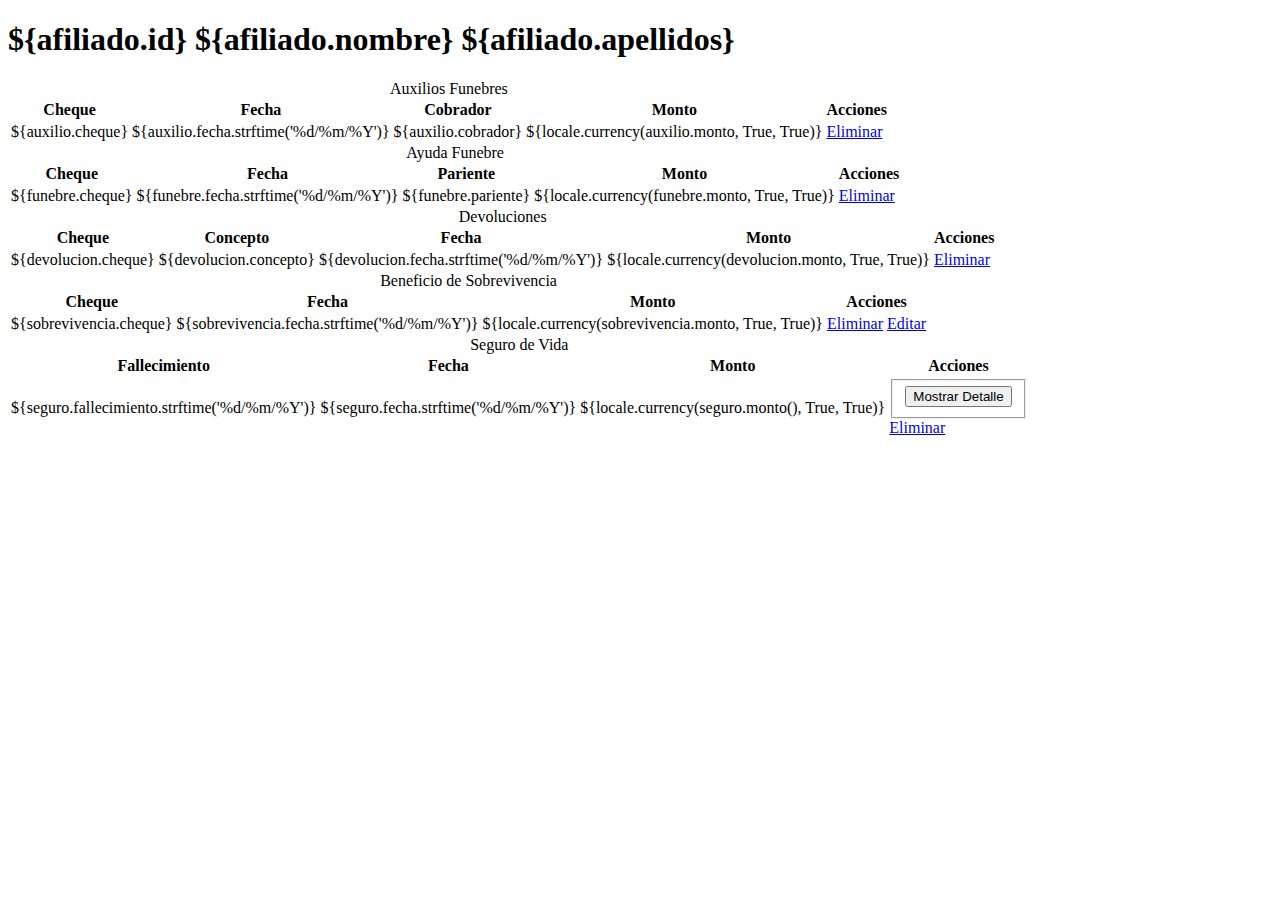
<file: egresos/templates/afiliado.html>
<!DOCTYPE html PUBLIC "-//W3C//DTD XHTML 1.0 Strict//EN" "http://www.w3.org/TR/xhtml1/DTD/xhtml1-strict.dtd">
<html xmlns="http://www.w3.org/1999/xhtml" xmlns:py="http://genshi.edgewall.org/" xmlns:xi="http://www.w3.org/2001/XInclude">
<xi:include href="master.html" />
<head>
  <title>Control de Egresos &bull; Afiliado {afiliado.id}</title>
  <meta content="text/html; charset=UTF-8" http-equiv="content-type" />
</head>
<body>
  <div id="sidebar"></div>
  <div id="getting_started">
    <h1>${afiliado.id} ${afiliado.nombre} ${afiliado.apellidos}</h1>
    <table>
      <caption>Auxilios Funebres</caption>
      <thead>
        <tr>
          <th>Cheque</th>
          <th>Fecha</th>
          <th>Cobrador</th>
          <th>Monto</th>
          <th>Acciones</th>
        </tr>
      </thead>
      <tbody>
        <tr py:for="auxilio in afiliado.auxilios">
          <td>${auxilio.cheque}</td>
          <td>${auxilio.fecha.strftime('%d/%m/%Y')}</td>
          <td>${auxilio.cobrador}</td>
          <td>${locale.currency(auxilio.monto, True, True)}</td>
          <td><a href="${tg.url('/auxilio/eliminar/{0}'.format(auxilio.id))}">Eliminar</a></td>
        </tr>
      </tbody>
    </table>
    <table>
      <caption>Ayuda Funebre</caption>
      <thead>
        <tr>
          <th>Cheque</th>
          <th>Fecha</th>
          <th>Pariente</th>
          <th>Monto</th>
          <th>Acciones</th>
        </tr>
      </thead>
      <tbody>
        <tr py:for="funebre in afiliado.funebres">
          <td>${funebre.cheque}</td>
          <td>${funebre.fecha.strftime('%d/%m/%Y')}</td>
          <td>${funebre.pariente}</td>
          <td>${locale.currency(funebre.monto, True, True)}</td>
          <td><a href="${tg.url('/funebre/eliminar/{0}'.format(funebre.id))}">Eliminar</a></td>
        </tr>
      </tbody>
    </table>
    <table>
      <caption>Devoluciones</caption>
      <thead>
        <tr>
          <th>Cheque</th>
          <th>Concepto</th>
          <th>Fecha</th>
          <th>Monto</th>
          <th>Acciones</th>
        </tr>
      </thead>
      <tbody>
        <tr py:for="devolucion in afiliado.devoluciones">
          <td>${devolucion.cheque}</td>
          <td>${devolucion.concepto}</td>
          <td>${devolucion.fecha.strftime('%d/%m/%Y')}</td>
          <td>${locale.currency(devolucion.monto, True, True)}</td>
          <td><a href="${tg.url('/devolucion/eliminar/{0}'.format(devolucion.id))}">Eliminar</a></td>
        </tr>
      </tbody>
    </table>
    <table>
      <caption>Beneficio de Sobrevivencia</caption>
      <thead>
        <tr>
          <th>Cheque</th>
          <th>Fecha</th>
          <th>Monto</th>
          <th>Acciones</th>
        </tr>
      </thead>
      <tbody>
        <tr py:for="sobrevivencia in afiliado.sobrevivencias">
          <td>${sobrevivencia.cheque}</td>
          <td>${sobrevivencia.fecha.strftime('%d/%m/%Y')}</td>
          <td>${locale.currency(sobrevivencia.monto, True, True)}</td>
          <td>
            <a href="${tg.url('/sobrevivencia/eliminar/{0}'.format(sobrevivencia.id))}">Eliminar</a>
            <a href="${tg.url('/sobrevivencia/{0}'.format(sobrevivencia.id))}">Editar</a>
          </td>
        </tr>
      </tbody>
    </table>
    <table>
      <caption>Seguro de Vida</caption>
      <thead>
        <tr>
          <th>Fallecimiento</th>
          <th>Fecha</th>
          <th>Monto</th>
          <th>Acciones</th>
        </tr>
      </thead>
      <tbody>
        <tr py:for="seguro in afiliado.seguros">
          <td>${seguro.fallecimiento.strftime('%d/%m/%Y')}</td>
          <td>${seguro.fecha.strftime('%d/%m/%Y')}</td>
          <td>${locale.currency(seguro.monto(), True, True)}</td>
          <td>
            <form action="${tg.url('/seguro/mostrar')}">
              <fieldset>
                <input name="seguro" value="${seguro.id}" type="hidden" />
                <input value="Mostrar Detalle" type="submit" />
              </fieldset>
            </form>
            <a href="${tg.url('/seguro/eliminar/{0}'.format(seguro.id))}">Eliminar</a>
          </td>
        </tr>
      </tbody>
    </table>
  </div>
</body>
</html>
</file>
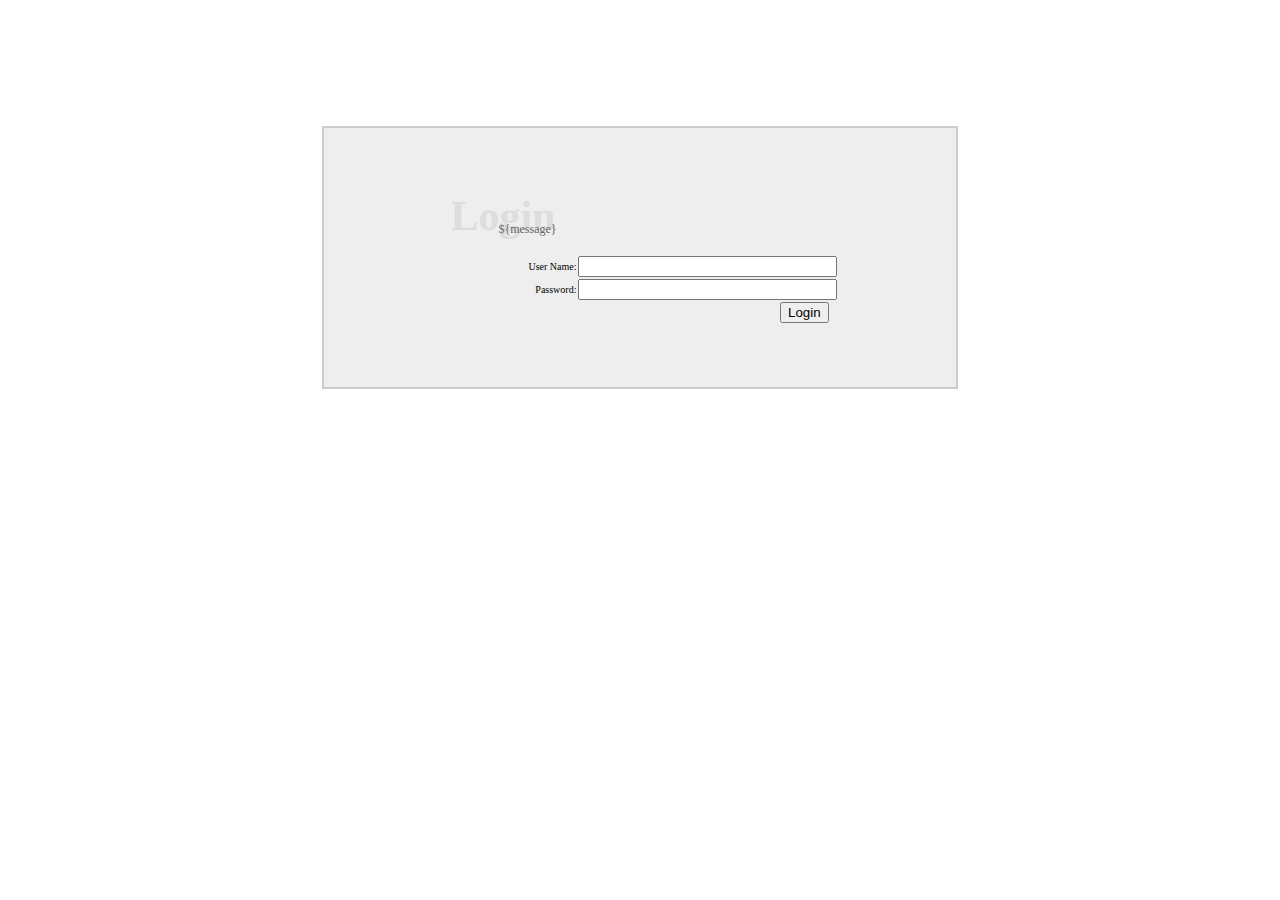
<file: egresos/templates/login.html>
<!DOCTYPE html PUBLIC "-//W3C//DTD XHTML 1.0 Transitional//EN"
    "http://www.w3.org/TR/xhtml1/DTD/xhtml1-transitional.dtd">
<html xmlns="http://www.w3.org/1999/xhtml"
      xmlns:py="http://genshi.edgewall.org/"
      xmlns:xi="http://www.w3.org/2001/XInclude">

<head>
    <meta content="text/html; charset=UTF-8"
        http-equiv="content-type" py:replace="''"/>
    <title>Login</title>
    <style type="text/css">
        #loginBox
        {
            width: 30%;
            margin: auto;
            margin-top: 10%;
            padding-left: 10%;
            padding-right: 10%;
            padding-top: 5%;
            padding-bottom: 5%;
            font-family: verdana;
            font-size: 10px;
            background-color: #eee;
            border: 2px solid #ccc;
        }

        #loginBox h1
        {
            font-size: 42px;
            font-family: "Trebuchet MS";
            margin: 0;
            color: #ddd;
        }

        #loginBox p
        {
            position: relative;
            top: -1.5em;
            padding-left: 4em;
            font-size: 12px;
            margin: 0;
            color: #666;
        }

        #loginBox table
        {
            table-layout: fixed;
            border-spacing: 0;
            width: 100%;
        }

        #loginBox td.label
        {
            width: 33%;
            text-align: right;
        }

        #loginBox td.field
        {
            width: 66%;
        }

        #loginBox td.field input
        {
            width: 100%;
        }

        #loginBox td.buttons
        {
            text-align: right;
        }

    </style>
</head>

<body>
    <div id="loginBox">
        <h1>Login</h1>
        <p>${message}</p>
        <form action="${previous_url}" method="POST">
            <table>
                <tr>
                    <td class="label">
                        <label for="user_name">User Name:</label>
                    </td>
                    <td class="field">
                        <input type="text" id="user_name" name="user_name"/>
                    </td>
                </tr>
                <tr>
                    <td class="label">
                        <label for="password">Password:</label>
                    </td>
                    <td class="field">
                        <input type="password" id="password" name="password"/>
                    </td>
                </tr>
                <tr>
                    <td colspan="2" class="buttons">
                        <input type="submit" name="login" value="Login"/>
                    </td>
                </tr>
            </table>

            <input py:if="forward_url" type="hidden" name="forward_url"
                value="${forward_url}"/>
                
            <div py:for="name,values in original_parameters.items()" py:strip="1">
            <input py:for="value in isinstance(values, list) and values or [values]"
                type="hidden" name="${name}" value="${value}"/>
            </div>
        </form>
    </div>
</body>
</html>
</file>
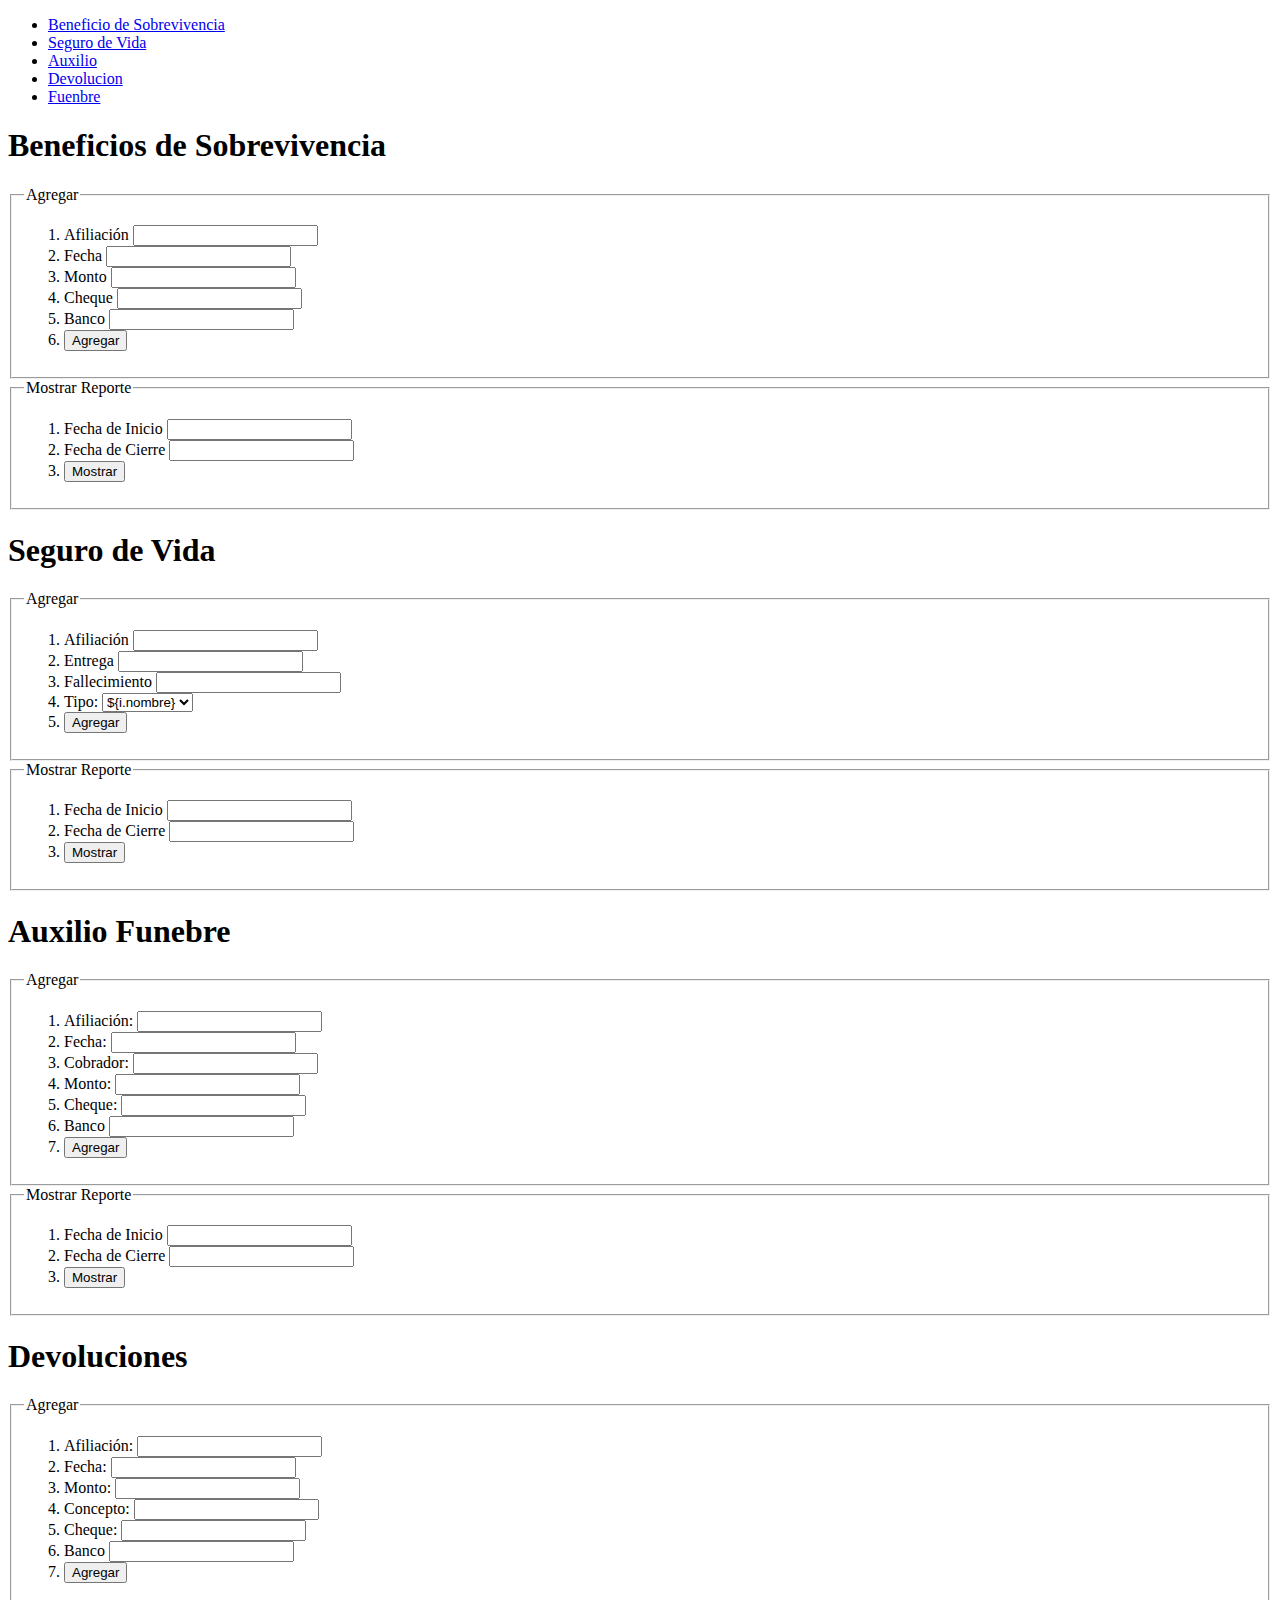
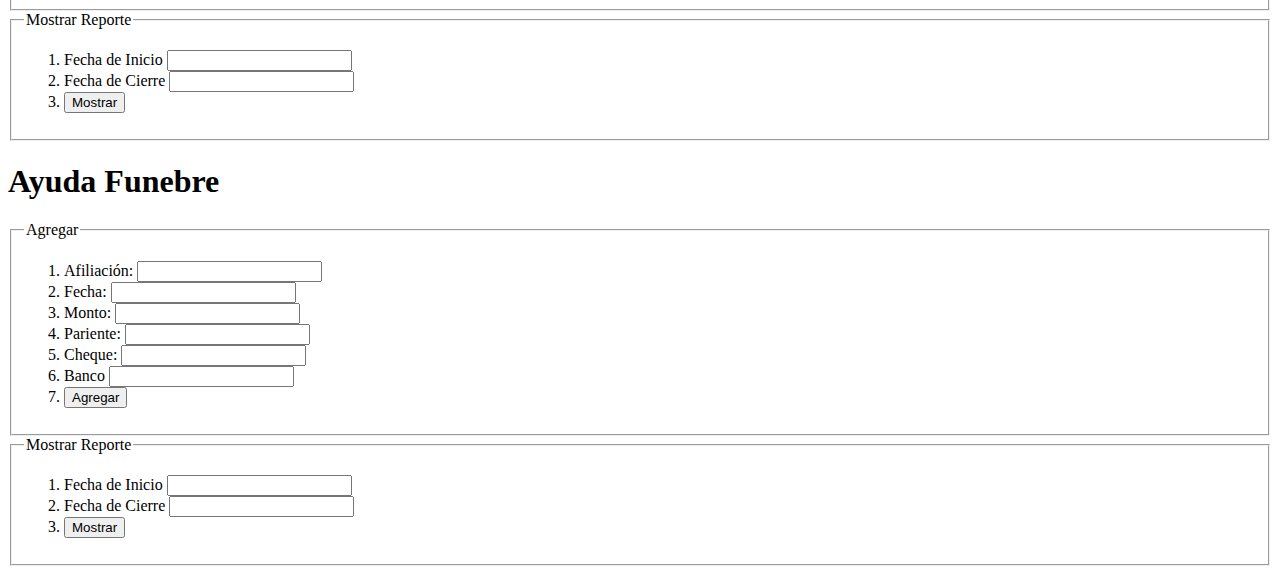
<file: egresos/templates/welcome.html>
<!DOCTYPE html PUBLIC "-//W3C//DTD XHTML 1.0 Transitional//EN" "http://www.w3.org/TR/xhtml1/DTD/xhtml1-transitional.dtd">
<html xmlns="http://www.w3.org/1999/xhtml" xmlns:py="http://genshi.edgewall.org/" xmlns:xi="http://www.w3.org/2001/XInclude">
<xi:include href="master.html" />
<head>
  <meta content="text/html; charset=UTF-8" http-equiv="content-type" py:replace="''" />
  <title>Control de Egresos</title>
</head>
<body>
  <div id="getting_started">
    <ul>
      <li><a href="#sobrevivencia">Beneficio de Sobrevivencia</a></li>
      <li><a href="#seguro">Seguro de Vida</a></li>
      <li><a href="#auxilio">Auxilio</a></li>
      <li><a href="#devolucion">Devolucion</a></li>
      <li><a href="#funebre">Fuenbre</a></li>
    </ul>
    <div id="sobrevivencia">
      <h1>Beneficios de Sobrevivencia</h1>
      <form action="${tg.url('/sobrevivencia/agregar')}" method="post">
        <fieldset>
        <legend>Agregar</legend>
          <ol>
            <li>
              <label for="afiliado">Afiliaci&oacute;n</label>
              <input name="afiliado" />
            </li>
            <li>
              <label for="fecha">Fecha</label>
              <input name="fecha" class="fecha" />
            </li>
            <li>
              <label for="monto">Monto</label>
              <input name="monto" />
            </li>
            <li>
              <label for="cheque">Cheque</label>
              <input name="cheque" />
            </li>
            <li>
              <label for="banco">Banco</label>
              <input name="banco" />
            </li>
            <li><input value="Agregar" type="submit" /></li>
          </ol>
        </fieldset>
      </form>
      <form action="${tg.url('/sobrevivencia/reporte')}">
        <fieldset>
          <legend>Mostrar Reporte</legend>
          <ol>
            <li>
              <label for="inicio">Fecha de Inicio</label>
              <input name="inicio" class="fecha" />
            </li>
            <li>
              <label for="fin">Fecha de Cierre</label>
              <input name="fin" class="fecha" />
            </li>
            <li><input value="Mostrar" type="submit" /></li>
          </ol>
        </fieldset>
      </form>
    </div>
    <div id="seguro">
      <h1>Seguro de Vida</h1>
      <form action="${tg.url('/seguro/agregar')}" method="post">
        <fieldset>
          <legend>Agregar</legend>
          <ol>
          <li>
            <label for="afiliado">Afiliaci&oacute;n</label>
            <input name="afiliado" />
          </li>
          <li>
            <label for="fecha">Entrega</label>
            <input name="fecha" class="fecha" />
          </li>
          <li>
            <label for="fecha">Fallecimiento</label>
            <input name="fallecimiento" class="fecha" />
          </li>
          <li>
            <label for="indemnizacion">Tipo:</label>
            <select name="indemnizacion">
              <option py:for="i in indemnizaciones" value="${i.id}">${i.nombre}</option>
            </select>
          </li>
          <li><input value="Agregar" type="submit" /></li>
          </ol>
        </fieldset>
      </form>
      <form action="${tg.url('/seguro/reporte')}">
        <fieldset>
          <legend>Mostrar Reporte</legend>
          <ol>
            <li>
              <label for="inicio">Fecha de Inicio</label>
              <input name="inicio" class="fecha" />
            </li>
            <li>
              <label for="fin">Fecha de Cierre</label>
              <input name="fin" class="fecha" />
            </li>
            <li><input value="Mostrar" type="submit" /></li>
          </ol>
        </fieldset>
      </form>
    </div>
    <div id="auxilio">
      <h1>Auxilio Funebre</h1>
      <form action="${tg.url('/auxilio/agregar')}" method="post">
        <fieldset>
          <legend>Agregar</legend>
          <ol>
            <li>
              <label for="afiliado">Afiliaci&oacute;n:</label>
              <input name="afiliado" />
            </li>
            <li>
              <label for="fecha">Fecha:</label>
              <input name="fecha" class="fecha" />
            </li>
            <li>
              <label for="cobrador">Cobrador:</label>
              <input name="cobrador" />
            </li>
            <li>
              <label for="monto">Monto:</label>
              <input name="monto" />
            </li>
            <li>
              <label for="cheque">Cheque:</label>
              <input name="cheque" />
            </li>
            <li>
              <label for="banco">Banco</label>
              <input name="banco" />
            </li>
            <li><input value="Agregar" type="submit" /></li>
          </ol>
        </fieldset>
      </form>
      <form action="${tg.url('/auxilio/reporte')}">
        <fieldset>
          <legend>Mostrar Reporte</legend>
          <ol>
            <li>
              <label for="inicio">Fecha de Inicio</label>
              <input name="inicio" class="fecha" />
            </li>
            <li>
              <label for="fin">Fecha de Cierre</label>
              <input name="fin" class="fecha" />
            </li>
            <li><input value="Mostrar" type="submit" /></li>
          </ol>
        </fieldset>
      </form>
    </div>
    <div id="devolucion">
      <h1>Devoluciones</h1>
      <form action="${tg.url('/devolucion/agregar')}" method="post">
        <fieldset>
          <legend>Agregar</legend>
          <ol>
            <li>
              <label for="afiliado">Afiliaci&oacute;n:</label>
              <input name="afiliado" />
            </li>
            <li>
              <label for="fecha">Fecha:</label>
              <input name="fecha" class="fecha" />
            </li>
            <li>
              <label for="monto">Monto:</label>
              <input name="monto" />
            </li>
            <li>
              <label for="concepto">Concepto:</label>
              <input name="concepto" />
            </li>
            <li>
              <label for="cheque">Cheque:</label>
              <input name="cheque" />
            </li>
            <li>
              <label for="banco">Banco</label>
              <input name="banco" />
            </li>
            <li><input value="Agregar" type="submit" /></li>
          </ol>
        </fieldset>
      </form>
      <form action="${tg.url('/devolucion/reporte')}">
        <fieldset>
          <legend>Mostrar Reporte</legend>
          <ol>
            <li>
              <label for="inicio">Fecha de Inicio</label>
              <input name="inicio" class="fecha" />
            </li>
            <li>
              <label for="fin">Fecha de Cierre</label>
              <input name="fin" class="fecha" />
            </li>
            <li><input value="Mostrar" type="submit" /></li>
          </ol>
        </fieldset>
      </form>
    </div>
    <div id="funebre">
      <h1>Ayuda Funebre</h1>
      <form action="${tg.url('/funebre/agregar')}" method="post">
        <fieldset>
          <legend>Agregar</legend>
          <ol>
            <li>
              <label for="afiliado">Afiliaci&oacute;n:</label>
              <input name="afiliado" />
            </li>
            <li>
              <label for="fecha">Fecha:</label>
              <input name="fecha" class="fecha" />
            </li>
            <li>
              <label for="monto">Monto:</label>
              <input name="monto" />
            </li>
            <li>
              <label for="pariente">Pariente:</label>
              <input name="pariente" />
            </li>
            <li>
              <label for="cheque">Cheque:</label>
              <input name="cheque" />
            </li>
            <li>
              <label for="banco">Banco</label>
              <input name="banco" />
            </li>
            <li><input value="Agregar" type="submit" /></li>
          </ol>
        </fieldset>
      </form>
      <form action="${tg.url('/funebre/reporte')}">
        <fieldset>
          <legend>Mostrar Reporte</legend>
          <ol>
            <li>
              <label for="inicio">Fecha de Inicio</label>
              <input name="inicio" class="fecha" />
            </li>
            <li>
              <label for="fin">Fecha de Cierre</label>
              <input name="fin" class="fecha" />
            </li>
            <li><input value="Mostrar" type="submit" /></li>
          </ol>
        </fieldset>
      </form>
    </div>
  </div>
</body>
</html>
</file>
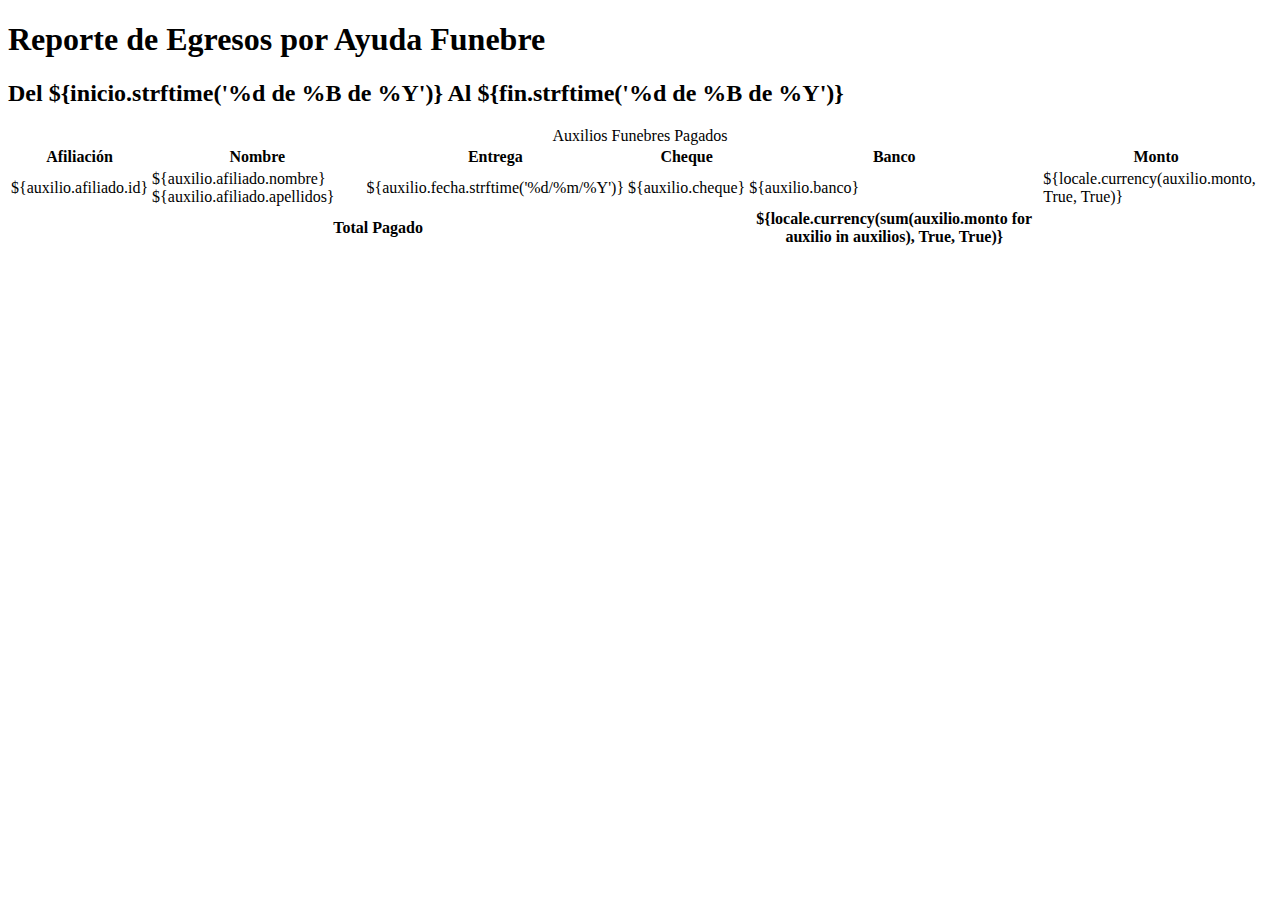
<file: egresos/templates/auxilio/reporte.html>
<!DOCTYPE html PUBLIC "-//W3C//DTD XHTML 1.0 Strict//EN" "http://www.w3.org/TR/xhtml1/DTD/xhtml1-strict.dtd">
<html xmlns="http://www.w3.org/1999/xhtml" xmlns:py="http://genshi.edgewall.org/" xmlns:xi="http://www.w3.org/2001/XInclude">
<xi:include href="../master.html" />
<head>
  <title>Reporte de Auxilio Funebre</title>
  <meta content="text/html; charset=UTF-8" http-equiv="content-type" />
</head>
<body>
  <div id="sidebar"></div>
  <div id="getting_started">
    <h1>Reporte de Egresos por Ayuda Funebre</h1>
    <h2>Del ${inicio.strftime('%d de %B de %Y')} Al ${fin.strftime('%d de %B de %Y')}</h2>
    <table>
      <caption>Auxilios Funebres Pagados</caption>
      <thead>
        <tr>
          <th>Afiliaci&oacute;n</th>
          <th>Nombre</th>
          <th>Entrega</th>
          <th>Cheque</th>
          <th>Banco</th>
          <th>Monto</th>
        </tr>
      </thead>
      <tbody>
        <tr py:for="auxilio in auxilios">
          <td>${auxilio.afiliado.id}</td>
          <td>${auxilio.afiliado.nombre} ${auxilio.afiliado.apellidos}</td>
          <td>${auxilio.fecha.strftime('%d/%m/%Y')}</td>
          <td>${auxilio.cheque}</td>
          <td>${auxilio.banco}</td>
          <td>${locale.currency(auxilio.monto, True, True)}</td>
        </tr>
      </tbody>
      <tfoot>
        <tr>
          <th colspan="4">Total Pagado</th>
          <th>${locale.currency(sum(auxilio.monto for auxilio in auxilios), True, True)}</th>
        </tr>
      </tfoot>
    </table>
  </div>
</body>
</html>
</file>
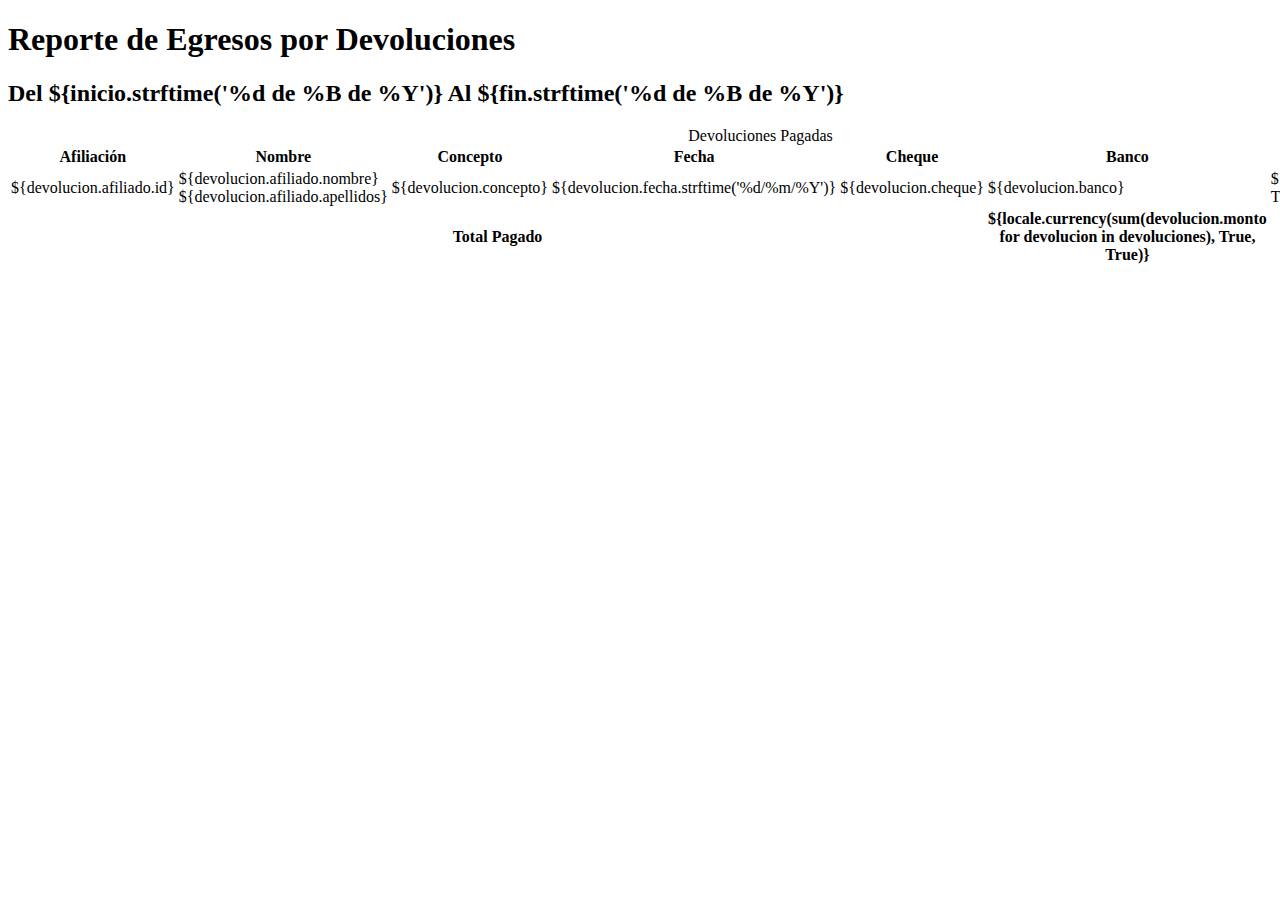
<file: egresos/templates/devolucion/reporte.html>
<!DOCTYPE html PUBLIC "-//W3C//DTD XHTML 1.0 Strict//EN" "http://www.w3.org/TR/xhtml1/DTD/xhtml1-strict.dtd">
<html xmlns="http://www.w3.org/1999/xhtml" xmlns:py="http://genshi.edgewall.org/" xmlns:xi="http://www.w3.org/2001/XInclude">
<xi:include href="../master.html" />
<head>
  <title>Reporte de Devoluciones</title>
  <meta content="text/html; charset=UTF-8" http-equiv="content-type" />
</head>
<body>
  <div id="sidebar"></div>
  <div id="getting_started">
    <h1>Reporte de Egresos por Devoluciones</h1>
    <h2>Del ${inicio.strftime('%d de %B de %Y')} Al ${fin.strftime('%d de %B de %Y')}</h2>
    <table>
      <caption>Devoluciones Pagadas</caption>
      <thead>
        <tr>
          <th>Afiliaci&oacute;n</th>
          <th>Nombre</th>
          <th>Concepto</th>
          <th>Fecha</th>
          <th>Cheque</th>
          <th>Banco</th>
          <th>Monto</th>
        </tr>
      </thead>
      <tbody>
        <tr py:for="devolucion in devoluciones">
          <td>${devolucion.afiliado.id}</td>
          <td>${devolucion.afiliado.nombre} ${devolucion.afiliado.apellidos}</td>
          <td>${devolucion.concepto}</td>
          <td>${devolucion.fecha.strftime('%d/%m/%Y')}</td>
          <td>${devolucion.cheque}</td>
          <td>${devolucion.banco}</td>
          <td>${locale.currency(devolucion.monto, True, True)}</td>
        </tr>
      </tbody>
      <tfoot>
        <tr>
          <th colspan="5">Total Pagado</th>
          <th>${locale.currency(sum(devolucion.monto for devolucion in devoluciones), True, True)}</th>
        </tr>
      </tfoot>
    </table>
  </div>
</body>
</html>
</file>
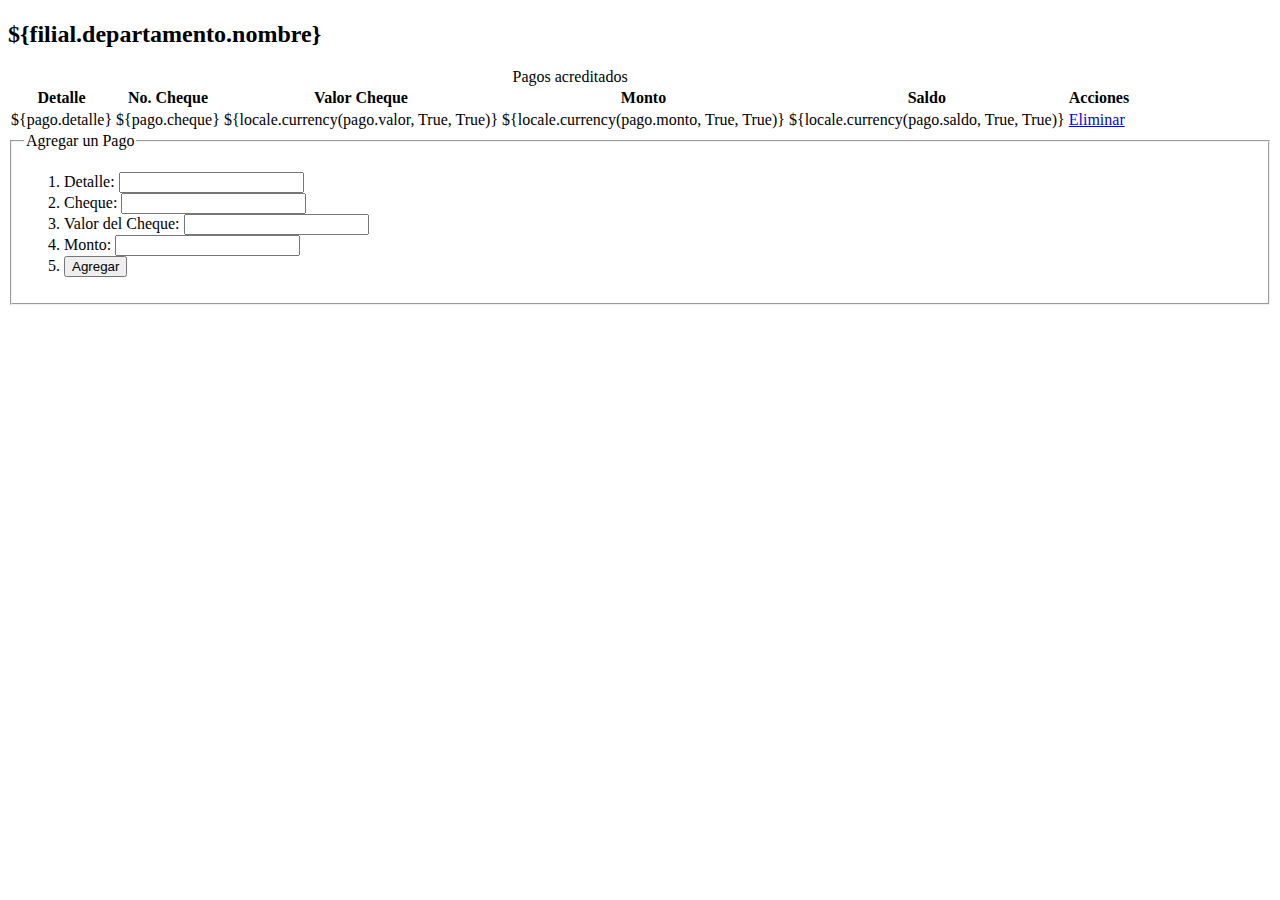
<file: egresos/templates/filial/filial.html>
<!DOCTYPE html PUBLIC "-//W3C//DTD XHTML 1.0 Strict//EN" "http://www.w3.org/TR/xhtml1/DTD/xhtml1-strict.dtd">
<html xmlns="http://www.w3.org/1999/xhtml" xmlns:py="http://genshi.edgewall.org/" xmlns:xi="http://www.w3.org/2001/XInclude">
<xi:include href="../master.html" />
<head>
	<title>Control de Egresos &bull; Filial {filial.id}</title>
	<meta content="text/html; charset=UTF-8" http-equiv="content-type" />
</head>
<body>
	<div id="sidebar"></div>
	<div id="getting_started">
		<h1 py:content="filial.id, ' ', filial.instituto" />
        <h2>${filial.departamento.nombre}</h2>
		<table>
			<caption>Pagos acreditados</caption>
			<thead>
				<tr>
					<th>Detalle</th>
					<th>No. Cheque</th>
					<th>Valor Cheque</th>
					<th>Monto</th>
					<th>Saldo</th>
          <th>Acciones</th>
				</tr>
			</thead>
			<tbody>
				<tr py:for="pago in filial.pagos">
					<td>${pago.detalle}</td>
					<td>${pago.cheque}</td>
					<td>${locale.currency(pago.valor, True, True)}</td>
					<td>${locale.currency(pago.monto, True, True)}</td>
					<td>${locale.currency(pago.saldo, True, True)}</td>
          <td><a href="${tg.url('/filial/pago/eliminar/%s' % pago.id)}">Eliminar</a></td>
				</tr>
			</tbody>
		</table>
        <form action="${tg.url('/filial/pago/agregar')}" method="post">
            <fieldset>
                <legend>Agregar un Pago</legend>
                <input type="hidden" name="filial" value="${filial.id}" />
                <ol>
                    <li>
                        <label>Detalle:</label>
                        <input name="detalle" />
                    </li>
                    <li>
                        <label>Cheque:</label>
                        <input name="cheque" />
                    </li>
                    <li>
                        <label>Valor del Cheque:</label>
                        <input name="valor" />
                    </li>
                    <li>
                        <label>Monto:</label>
                        <input name="monto" />
                    </li>
                    <li><input type="submit" value="Agregar" /></li>
                </ol>
            </fieldset>
        </form>
	</div>
</body>
</html>
</file>
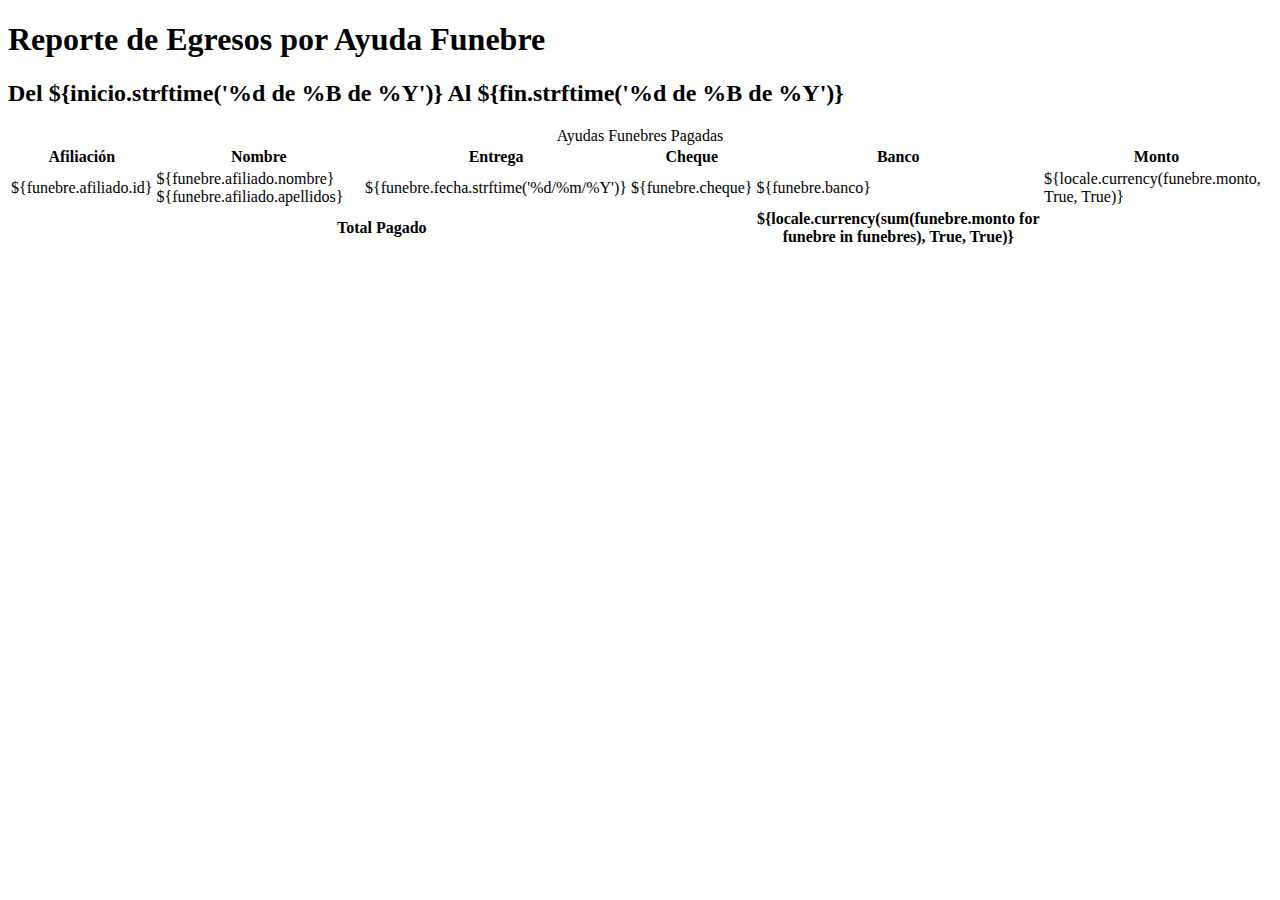
<file: egresos/templates/funebre/reporte.html>
<!DOCTYPE html PUBLIC "-//W3C//DTD XHTML 1.0 Strict//EN" "http://www.w3.org/TR/xhtml1/DTD/xhtml1-strict.dtd">
<html xmlns="http://www.w3.org/1999/xhtml" xmlns:py="http://genshi.edgewall.org/" xmlns:xi="http://www.w3.org/2001/XInclude">
<xi:include href="../master.html" />
<head>
	<title>Reporte de Ayudas Funebres</title>
	<meta content="text/html; charset=UTF-8" http-equiv="content-type" />
</head>
<body>
	<div id="sidebar"></div>
	<div id="getting_started">
		<h1>Reporte de Egresos por Ayuda Funebre</h1>
		<h2><h2>Del ${inicio.strftime('%d de %B de %Y')} Al ${fin.strftime('%d de %B de %Y')}</h2></h2>
		<table>
			<caption>Ayudas Funebres Pagadas</caption>
			<thead>
				<tr>
					<th>Afiliaci&oacute;n</th>
					<th>Nombre</th>
					<th>Entrega</th>
					<th>Cheque</th>
          <th>Banco</th>
					<th>Monto</th>
				</tr>
			</thead>
			<tbody>
				<tr py:for="funebre in funebres">
					<td> ${funebre.afiliado.id}</td>
					<td>${funebre.afiliado.nombre} ${funebre.afiliado.apellidos}</td>
					<td>${funebre.fecha.strftime('%d/%m/%Y')}</td>
					<td>${funebre.cheque}</td>
                    <td>${funebre.banco}</td>
					<td>${locale.currency(funebre.monto, True, True)}</td>
				</tr>
			</tbody>
			<tfoot>
				<tr>
					<th colspan="4">Total Pagado</th>
					<th>${locale.currency(sum(funebre.monto for funebre in funebres), True, True)}</th>
				</tr>
			</tfoot>
		</table>
	</div>
</body>
</html>
</file>
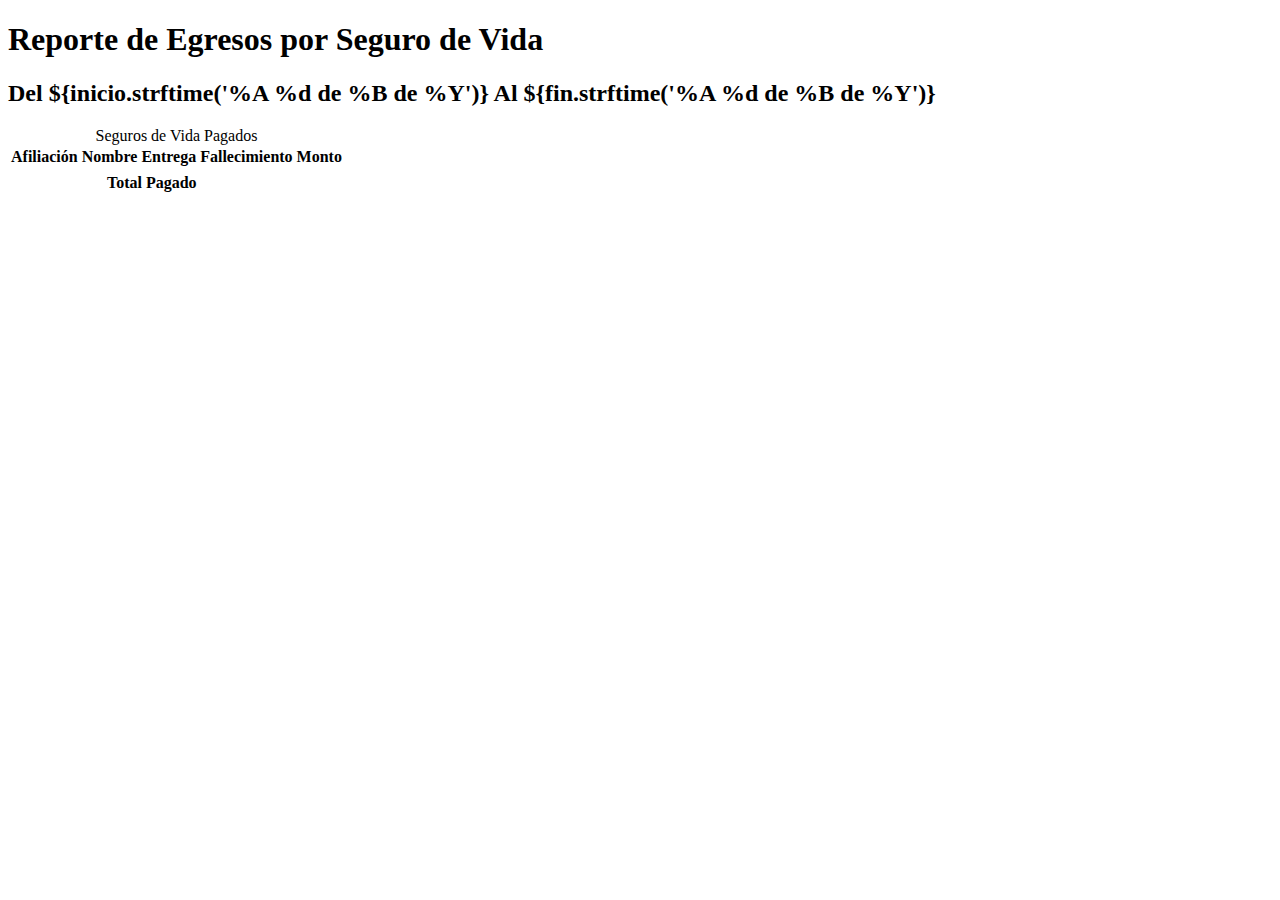
<file: egresos/templates/seguro/reporte.html>
<!DOCTYPE html PUBLIC "-//W3C//DTD XHTML 1.0 Strict//EN" "http://www.w3.org/TR/xhtml1/DTD/xhtml1-strict.dtd">
<html
  xmlns="http://www.w3.org/1999/xhtml"
  xmlns:py="http://genshi.edgewall.org/"
  xmlns:xi="http://www.w3.org/2001/XInclude"
>
  <xi:include href="../master.html" />
  <head>
    <title></title>
    <meta content="text/html; charset=UTF-8" http-equiv="content-type" />
  </head>
  <body>
    <div id="sidebar"></div>
    <div id="getting_started">
      <h1>Reporte de Egresos por Seguro de Vida</h1>
      <h2>
        Del ${inicio.strftime('%A %d de %B de %Y')} Al ${fin.strftime('%A %d de %B de %Y')}
      </h2>
      <table>
        <caption>
          Seguros de Vida Pagados
        </caption>
        <thead>
          <tr>
            <th>Afiliaci&oacute;n</th>
            <th>Nombre</th>
            <th>Entrega</th>
            <th>Fallecimiento</th>
            <th>Monto</th>
          </tr>
        </thead>
        <tbody>
          <tr py:for="seguro in seguros">
            <td py:content="seguro.afiliado.id" />
            <td
              py:content="seguro.afiliado.nombre, ' ', seguro.afiliado.apellidos"
            />
            <td py:content="seguro.fecha.strftime('%d/%m/%Y')" />
            <td py:content="seguro.fallecimiento.strftime('%d/%m/%Y')" />
            <td py:content="locale.currency(seguro.monto(), True, True)" />
          </tr>
        </tbody>
        <tfoot>
          <tr>
            <th colspan="4">Total Pagado</th>
            <th
              py:content="locale.currency(sum(seguro.monto() for seguro in seguros), True, True)"
            />
          </tr>
        </tfoot>
      </table>
    </div>
  </body>
</html>
</file>
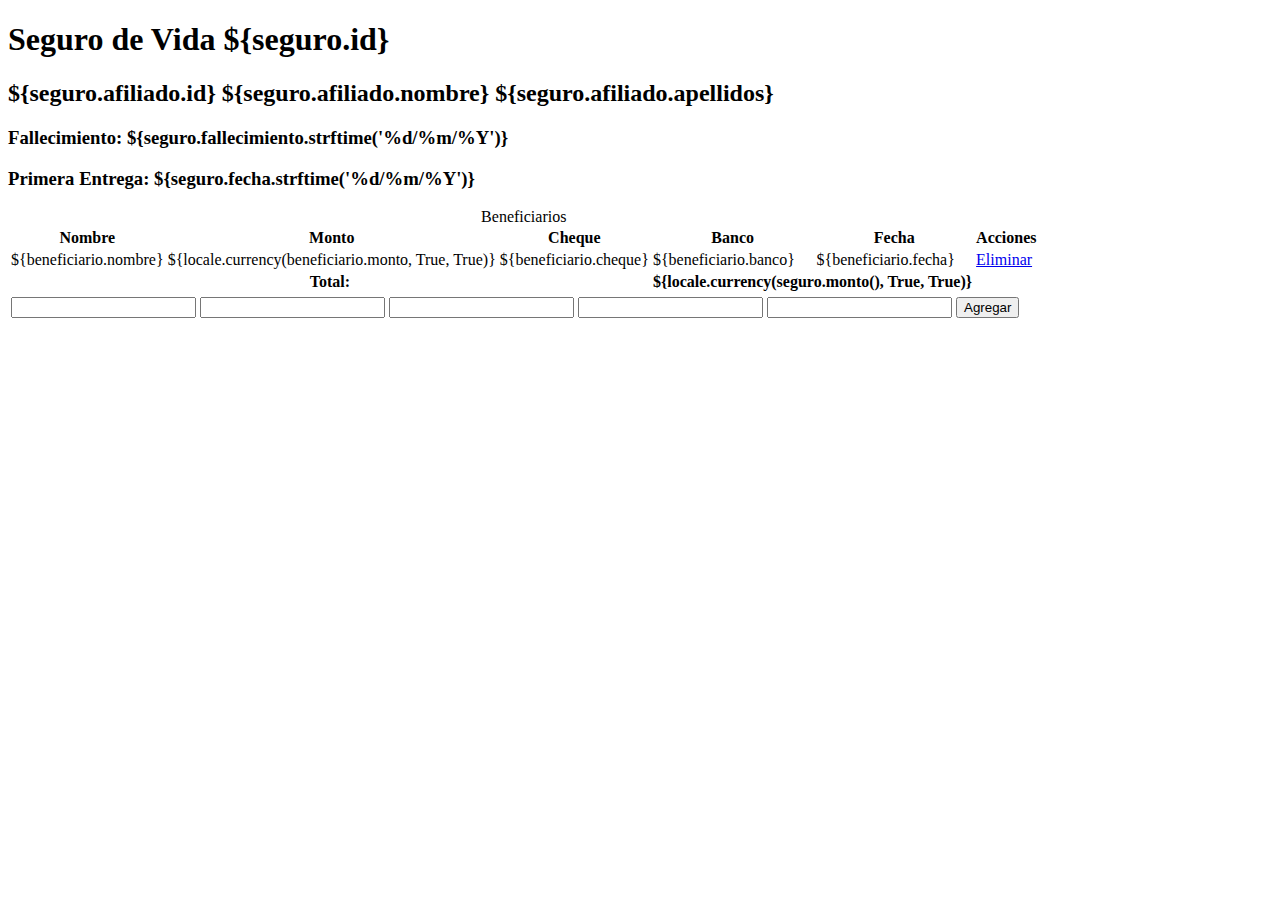
<file: egresos/templates/seguro/seguro.html>
<!DOCTYPE html PUBLIC "-//W3C//DTD XHTML 1.0 Strict//EN" "http://www.w3.org/TR/xhtml1/DTD/xhtml1-strict.dtd">
<html xmlns="http://www.w3.org/1999/xhtml" xmlns:py="http://genshi.edgewall.org/" xmlns:xi="http://www.w3.org/2001/XInclude">
<xi:include href="../master.html" />
<head>
	<title></title>
	<meta content="text/html; charset=UTF-8" http-equiv="content-type" />
</head>
<body>
  <div id="sidebar"></div>
  <div id="getting_started">
    <h1>Seguro de Vida ${seguro.id}</h1>
    <h2>${seguro.afiliado.id} ${seguro.afiliado.nombre} ${seguro.afiliado.apellidos}</h2>
    <h3>Fallecimiento: ${seguro.fallecimiento.strftime('%d/%m/%Y')}</h3>
    <h3>Primera Entrega: ${seguro.fecha.strftime('%d/%m/%Y')}</h3>
    <table>
      <caption>Beneficiarios</caption>
      <colgroup width="20%">
        <col />
        <col />
        <col />
        <col />
        <col />
      </colgroup>
      <thead>	
        <tr>
          <th>Nombre</th>
          <th>Monto</th>
          <th>Cheque</th>
          <th>Banco</th>
          <th>Fecha</th>
          <th>Acciones</th>
        </tr>
      </thead>
      <tbody>
        <tr py:for="beneficiario in seguro.beneficiarios" id="beneficiario-${beneficiario.id}">
          <td>${beneficiario.nombre}</td>
          <td>${locale.currency(beneficiario.monto, True, True)}</td>
          <td>${beneficiario.cheque}</td>
          <td>${beneficiario.banco}</td>
          <td>${beneficiario.fecha}</td>
          <td><a href="${tg.url('seguro/beneficiario/eliminar/{0}'.format(beneficiario.id))}">Eliminar</a></td>
        </tr>
      </tbody>
      <tfoot>
        <tr>
          <th colspan="3">Total:</th>
          <th colspan="2">${locale.currency(seguro.monto(), True, True)}</th>
        </tr>
      </tfoot>
    </table>
    <form action="beneficiario/agregar">
      <table>
        <colgroup width="20%">
          <col />
          <col />
          <col />
          <col />
          <col />
        </colgroup>
        <tr>
          <td><input name="nombre" id="nombre" /></td>
          <td><input name="monto" class="monto" id="monto" /></td>
          <td><input name="cheque" /></td>
          <td><input name="banco" /></td>
          <td><input name="fecha" class="fecha" /></td>
          <td>
            <input type="hidden" value="${seguro.id}" name="seguro" />
            <input type="submit" value="Agregar" />
          </td>
        </tr>
      </table>
    </form>
  </div>
</body>
</html>
</file>
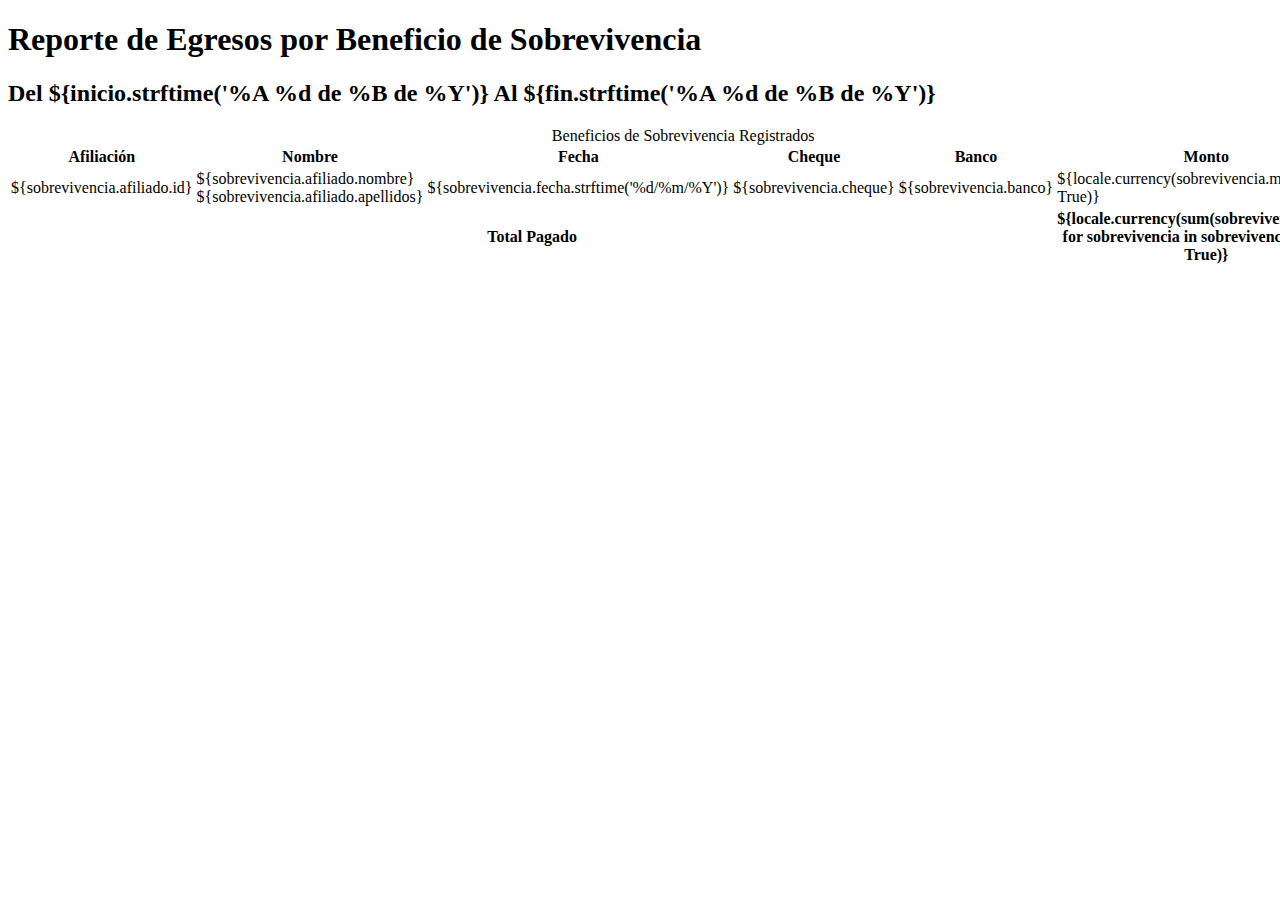
<file: egresos/templates/sobrevivencia/reporte.html>
<!DOCTYPE html PUBLIC "-//W3C//DTD XHTML 1.0 Strict//EN" "http://www.w3.org/TR/xhtml1/DTD/xhtml1-strict.dtd">
<html
  xmlns="http://www.w3.org/1999/xhtml"
  xmlns:py="http://genshi.edgewall.org/"
  xmlns:xi="http://www.w3.org/2001/XInclude"
>
  <xi:include href="../master.html" />
  <head>
    <title>Reporte de Egresos por Beneficio de Sobrevivencia</title>
    <meta content="text/html; charset=UTF-8" http-equiv="content-type" />
  </head>
  <body>
    <div id="sidebar"></div>
    <div id="getting_started">
      <h1>Reporte de Egresos por Beneficio de Sobrevivencia</h1>
      <h2>
        Del ${inicio.strftime('%A %d de %B de %Y')} Al ${fin.strftime('%A %d de %B de %Y')}
      </h2>
      <table>
        <caption>
          Beneficios de Sobrevivencia Registrados
        </caption>
        <thead>
          <tr>
            <th>Afiliaci&oacute;n</th>
            <th>Nombre</th>
            <th>Fecha</th>
            <th>Cheque</th>
            <th>Banco</th>
            <th>Monto</th>
          </tr>
        </thead>
        <tbody>
          <tr py:for="sobrevivencia in sobrevivencias">
            <td>${sobrevivencia.afiliado.id}</td>
            <td>
              ${sobrevivencia.afiliado.nombre}
              ${sobrevivencia.afiliado.apellidos}
            </td>
            <td>${sobrevivencia.fecha.strftime('%d/%m/%Y')}</td>
            <td>${sobrevivencia.cheque}</td>
            <td>${sobrevivencia.banco}</td>
            <td>${locale.currency(sobrevivencia.monto, True, True)}</td>
          </tr>
        </tbody>
        <tfoot>
          <tr>
            <th colspan="5">Total Pagado</th>
            <th>
              ${locale.currency(sum(sobrevivencia.monto for sobrevivencia in sobrevivencias), True, True)}
            </th>
          </tr>
        </tfoot>
      </table>
    </div>
  </body>
</html>
</file>
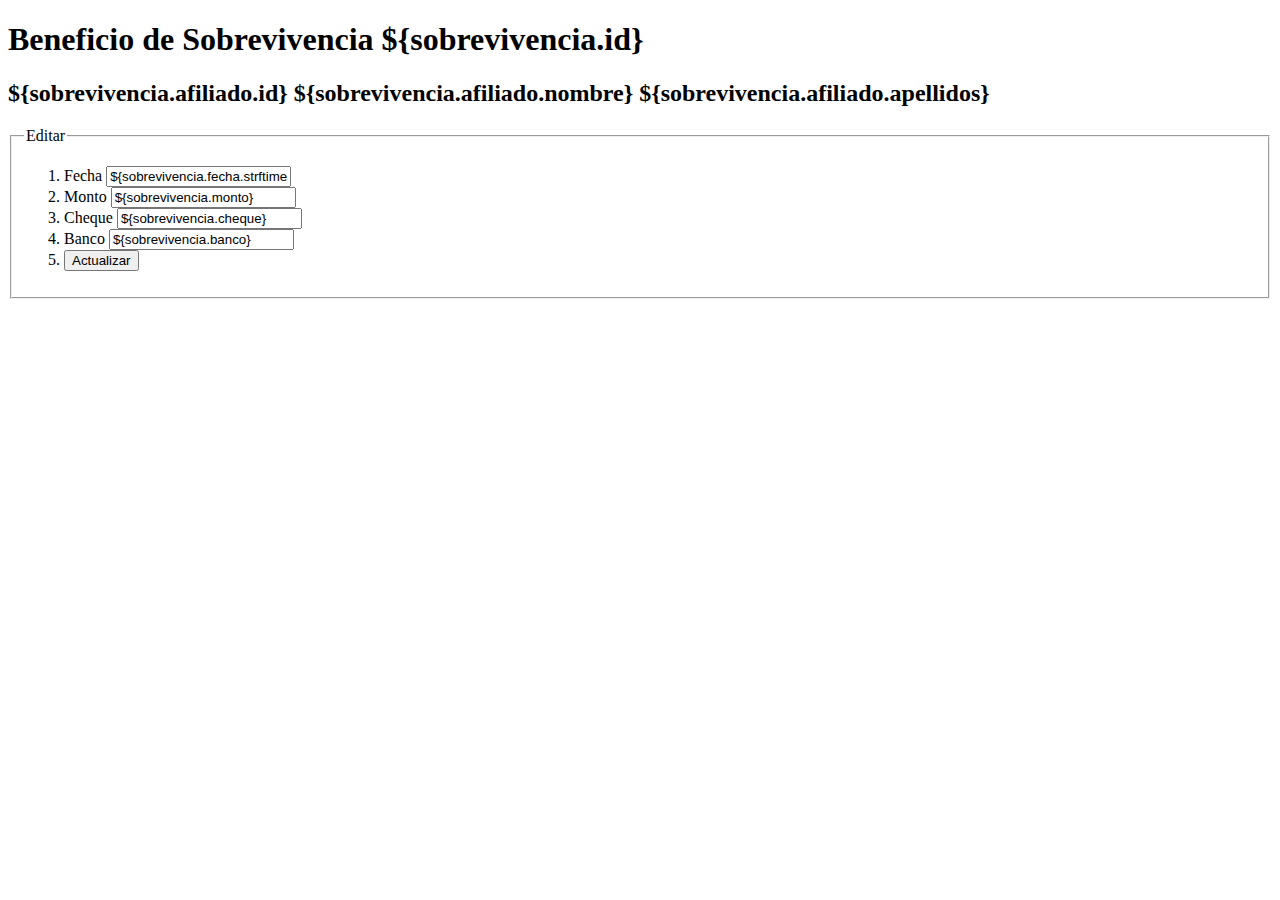
<file: egresos/templates/sobrevivencia/sobrevivencia.html>
<!DOCTYPE html PUBLIC "-//W3C//DTD XHTML 1.0 Strict//EN" "http://www.w3.org/TR/xhtml1/DTD/xhtml1-strict.dtd">
<html xmlns="http://www.w3.org/1999/xhtml" xmlns:py="http://genshi.edgewall.org/" xmlns:xi="http://www.w3.org/2001/XInclude">
<xi:include href="../master.html" />
<head>
  <title>Beneficio de Sobrevivencia ${sobrevivencia.id}</title>
  <meta content="text/html; charset=UTF-8" http-equiv="content-type" />
</head>
<body>
  <div id="getting_started">
    <h1>Beneficio de Sobrevivencia ${sobrevivencia.id}</h1>
    <h2>${sobrevivencia.afiliado.id} ${sobrevivencia.afiliado.nombre}
    ${sobrevivencia.afiliado.apellidos}</h2>
    <form action="${tg.url('/sobrevivencia/actualizar')}" method="post">
      <fieldset>
        <legend>Editar</legend>
        <input type="hidden" name="sobrevivencia" value="${sobrevivencia.id}" />
        <ol>
          <li>
            <label for="fecha">Fecha</label>
            <input name="fecha" class="fecha" value="${sobrevivencia.fecha.strftime('%d/%m/%Y')}" />
          </li>
          <li>
            <label for="monto">Monto</label>
            <input name="monto" value="${sobrevivencia.monto}" />
          </li>
          <li>
            <label for="cheque">Cheque</label>
            <input name="cheque" value="${sobrevivencia.cheque}" />
          </li>
          <li>
            <label for="banco">Banco</label>
            <input name="banco" value="${sobrevivencia.banco}" />
          </li>
          <li><input value="Actualizar" type="submit" /></li>
        </ol>
      </fieldset>
    </form>
  </div>
</body>
</html>
</file>
